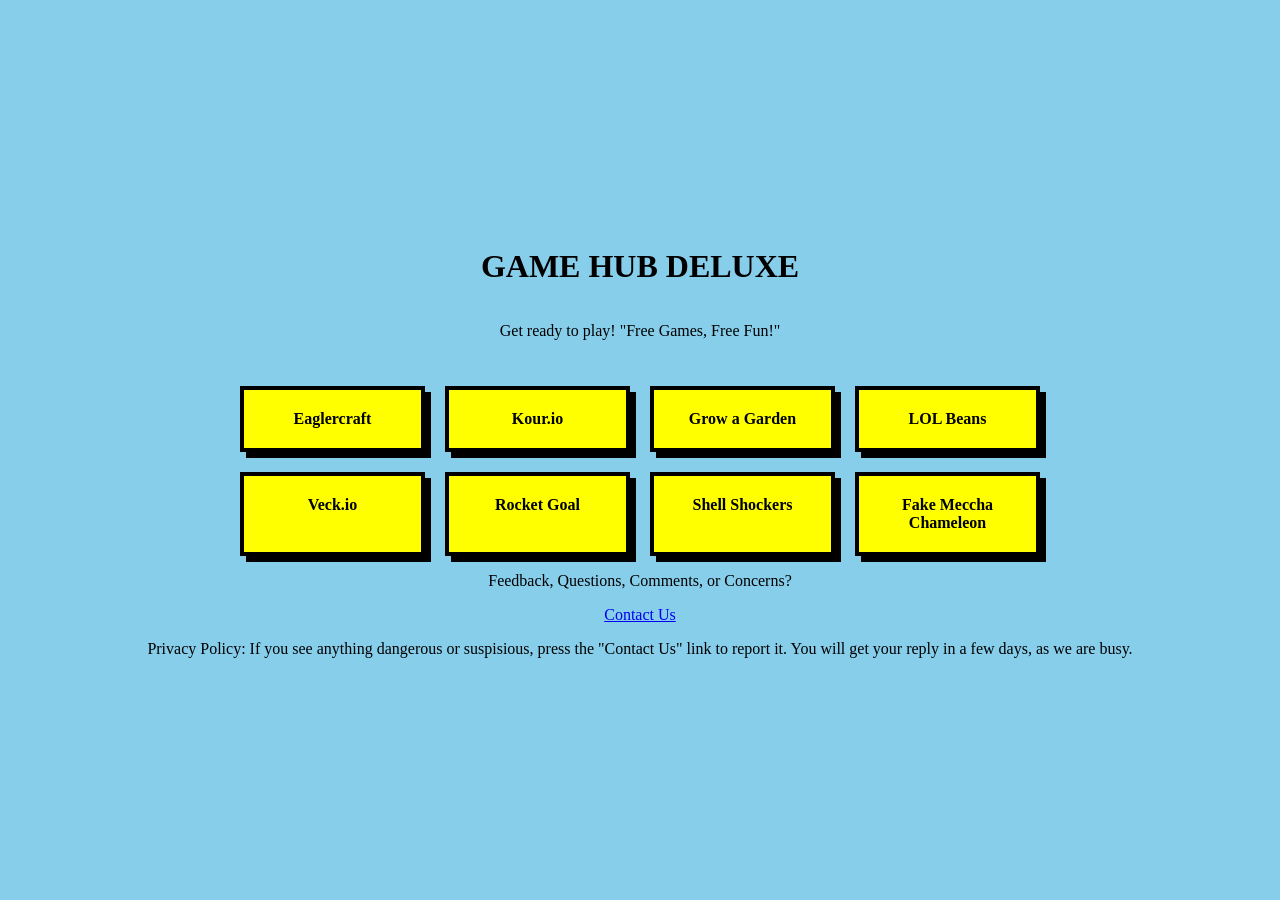
<file: index.html>
<!DOCTYPE html>
<html lang="en">
<head>
    <meta charset="UTF-8">
    <meta name="viewport" content="width=device-width, initial-scale=1.0">
    <title>Game Hub Deluxe</title>
    <link rel="stylesheet" href="style.css">
</head>
<body>

    <h1>GAME HUB DELUXE</h1>
    <p class="intro-text">Get ready to play! "Free Games, Free Fun!"</p>

    <div class="game-grid">
        <a href="htmlthing.html" class="game-card">Eaglercraft</a>
        <a href="hi.html" class="game-card">Kour.io</a>
        <a href="yo.html" class="game-card">Grow a Garden</a>
        <a href="Untitled 3.html" class="game-card">LOL Beans</a>
        <a href="w.html" class="game-card">Veck.io</a>
        <a href="bro.html" class="game-card">Rocket Goal</a>
        <a href="shell.html" class="game-card">Shell Shockers</a>
        <a href="meccha.html" class="game-card">Fake Meccha Chameleon</a>

    </div>

    <footer>
        <p>Feedback, Questions, Comments, or Concerns?</p>
        <a href="mailto:elliot.tawksick@gmail.com" class="contact-link">Contact Us</a>
        <p>Privacy Policy: If you see anything dangerous or suspisious, press the "Contact Us" link to report it. You will get your reply in a few days, as we are busy.</p>   
    </footer>
</body>
</html>
</file>
<file: style.css>
body {
    /* Sets the background to sky blue */
    background-color: #87CEEB; 

    /* These four lines perfectly center everything on the screen */
    display: flex;
    flex-direction: column;
    align-items: center;
    justify-content: center;

    /* Ensures the blue background covers the whole screen height */
    min-height: 100vh;
    margin: 0;
    
    /* Optional: Centers all text globally */
    text-align: center;
}


.game-grid {
    display: grid;
    grid-template-columns: repeat(auto-fit, minmax(150px, 1fr));
    gap: 20px;
    width: 90%;
    max-width: 800px;
    margin-top: 30px;
}

/* Styling the links to look like cards instead of basic buttons */
.game-card {
    background: #FFFF00;
    color: #000;
    padding: 20px;
    text-decoration: none;
    text-align: center;
    font-weight: bold;
    border: 4px solid #000;
    box-shadow: 6px 6px 0px #000;
    transition: 0.2s;
}

.game-card:hover {
    transform: scale(1.05);
    background: #fff;
}
</file>
